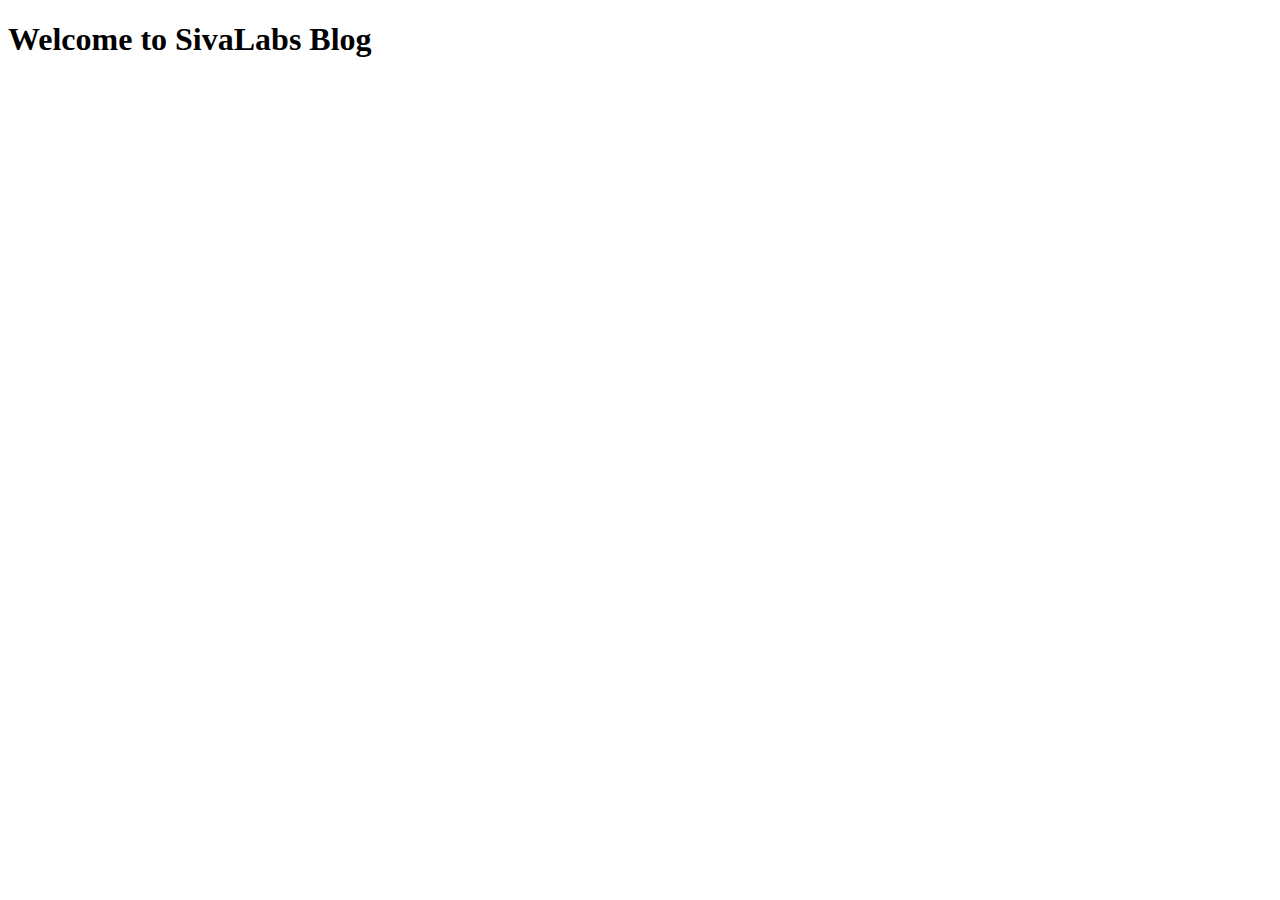
<file: src/main/resources/templates/index.html>
<!DOCTYPE html>
<html xmlns="http://www.w3.org/1999/xhtml"
      xmlns:th="http://www.thymeleaf.org"
      xmlns:layout="http://www.ultraq.net.nz/thymeleaf/layout"
      layout:decorate="~{layout}">
<head>
    <title>Home</title>
</head>
<body>
<div layout:fragment="content">
    <h1>Welcome to SivaLabs Blog</h1>
</div>
</body>
</html>
</file>
